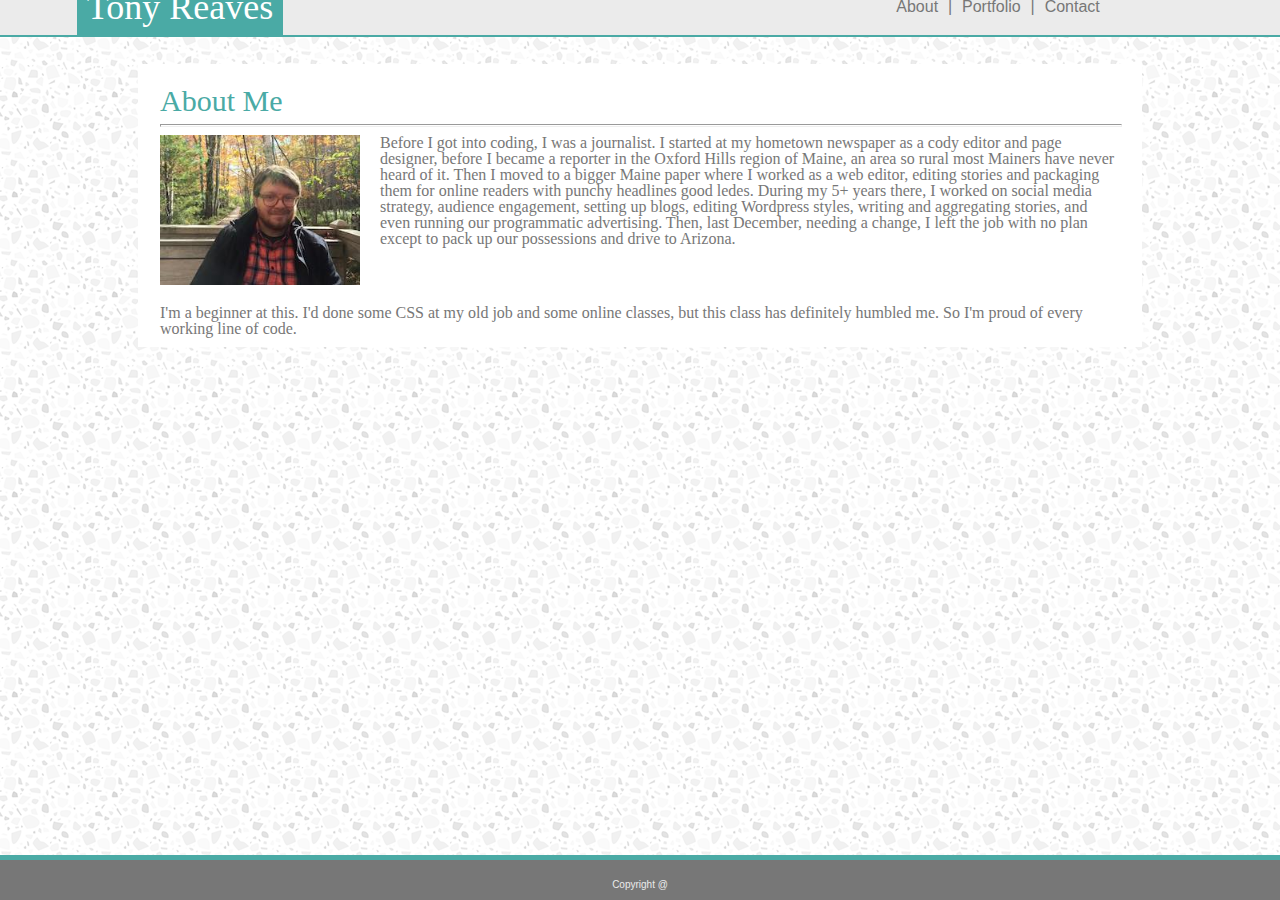
<file: index.html>
<!DOCTYPE html>
<html lang="en_us">

<head>

    <title>Tony Reaves portfolio</title>
    <link rel="stylesheet" type="text/css" href="./Assets/Css/reset.css">
    <link rel="stylesheet" type="text/css" href="./Assets/Css/style.css">

</head>

<body class="bodyClass">
    <header class="headClass">
        <div id="headWidth">
            <h1>Tony Reaves</h1>
            <div id="nav">
                <a class="anav" href="index.html">About</a> &nbsp;|&nbsp;
                <a class="anav" href="portfolio.html">Portfolio</a> &nbsp;|&nbsp;
                <a class="anav" href="contact.html">Contact</a>
            </div>
        </div>
    </header>
    <br>
    <br>
    <br>
    <br>

    <div id="container">


        <h2 class="pageTitle">About Me</h2>

        <hr class="line">
        <article>
            <p class="about">
                <img class="me" src="Images/me.jpg"> Before I got into coding, I was a journalist. I started at my hometown newspaper as a cody editor and page
                designer, before I became a reporter in the Oxford Hills region of Maine, an area so rural most Mainers have
                never heard of it. Then I moved to a bigger Maine paper where I worked as a web editor, editing stories and
                packaging them for online readers with punchy headlines good ledes. During my 5+ years there, I worked on
                social media strategy, audience engagement, setting up blogs, editing Wordpress styles, writing and aggregating
                stories, and even running our programmatic advertising. Then, last December, needing a change, I left the
                job with no plan except to pack up our possessions and drive to Arizona. </p>
            <br>
            <p class="about">I'm a beginner at this. I'd done some CSS at my old job and some online classes, but this class has definitely
                humbled me. So I'm proud of every working line of code.
            </p>

        </article>

    </div>

</body>

<footer>
    <br>
    <br> Copyright @
</footer>

</html>
</file>
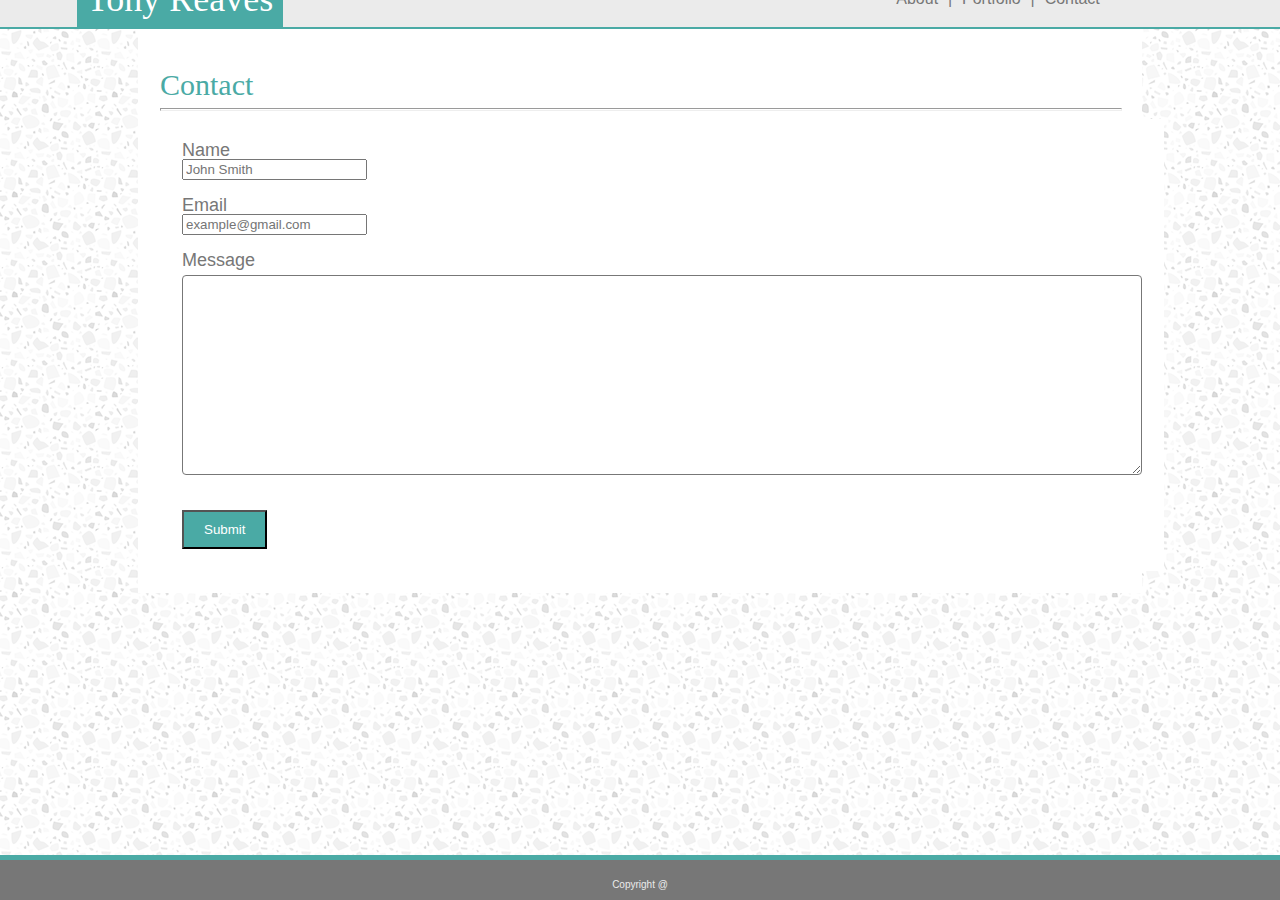
<file: contact.html>
<!DOCTYPE html>
<html lang="en_us">
<head>

    <link rel="stylesheet" type="text/css" href="./Assets/Css/reset.css">
    <link rel="stylesheet" type="text/css" href="./Assets/Css/style.css">
    
</head>
<body class="bodyClass">
    <header class="headClass">
            <div id="headWidth">
                <h1>Tony Reaves</h1>
                <div id="nav">
                    <a class="anav" href="index.html">About</a> &nbsp;|&nbsp;
                    <a class="anav" href="portfolio.html">Portfolio</a> &nbsp;|&nbsp;
                    <a class="anav" href="contact.html">Contact</a>
                </div>
            </div>
        </header>

    <div id="container">
<br><br><br>

            <h2 class="pageTitle">Contact</h2>
    
            <hr class="line">
                
        <div class="formContainer">
                <form action="action_page.php">
                
                    <label class="labelClass" for="fname">Name</label>
                    <br>
                    <input class="fields" type="text" id="fname" name="name" placeholder="John Smith">
                <br><br>
                    <label class="labelClass" for="email">Email</label>
                    <br>
                    <input class="fields" type="text" id="email" name="email" placeholder="example@gmail.com">
                <br><br>
                    <label class="labelClass" for="message">Message</label>
                    <br>
                    <textarea class="fields" id="message" name="message" style="height:200px"></textarea>
                <br><br>
                    <input class="button" type="submit" value="Submit">
                
                </form>
                </div>
    
    
        </div>

    </body>
<footer>
    <br><br>
        Copyright @
    </footer>
</html>
</file>
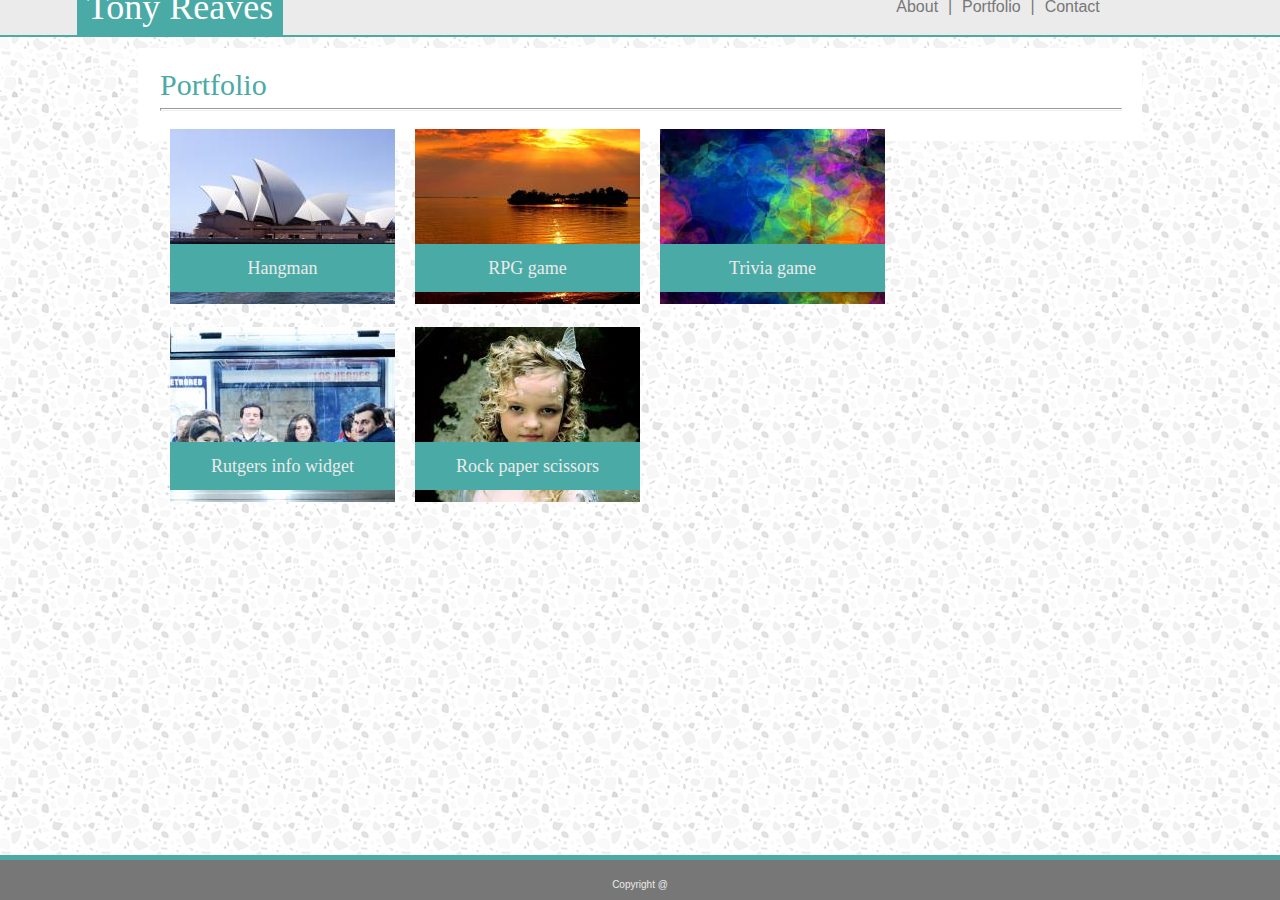
<file: portfolio.html>
<!DOCTYPE html>
<html lang="en_us">

<head>

    <link rel="stylesheet" type="text/css" href="./Assets/Css/reset.css">
    <link rel="stylesheet" type="text/css" href="./Assets/Css/style.css">

</head>

<body class="bodyClass">
    <header class="headClass">
        <div id="headWidth">
            <h1>Tony Reaves</h1>
            <div id="nav">
                <a class="anav" href="index.html">About</a> &nbsp;|&nbsp;
                <a class="anav" href="portfolio.html">Portfolio</a> &nbsp;|&nbsp;
                <a class="anav" href="contact.html">Contact</a>
            </div>
        </div>
    </header>
    <br>
    <br>
    <br>
    <div id="container">
        <div id="formContainer">
            <h2 class="pageTitle">Portfolio</h2>

            <hr class="line">

            <div id="photo1">
                <img src="Images/1.jpeg">
                <div class="labelPhoto">Hangman</div>

            </div>

            <div id="photo2">
                <img src="Images/2.jpeg">
                <div class="labelPhoto">RPG game</div>

            </div>

            <div id="photo3">
                <img src="Images/3.jpeg">
                <div class="labelPhoto">Trivia game</div>

            </div>

            <div id="photo4">
                <img src="Images/4.jpeg">
                <div class="labelPhoto">Rutgers info widget</div>

            </div>

            <div id="photo5">
                <img src="Images/5.jpeg">
                <div class="labelPhoto">Rock paper scissors</div>

            </div>

        </div>
        
    </div>

</body>

<footer>
    <br>
    <br> Copyright @
</footer>

</html>
</file>
<file: Assets/Css/style.css>
.about {
    float:left;
    color:#777;
    size: 18px;
}

.anav {
    color: #777;
    text-decoration: none;
    padding: 1px;
}

article {
    padding-bottom: 20px;
}

.bodyClass {
    background-image: url("../../Images/light-grey-terrazzo.png");
    /* Background pattern from Toptal Subtle Patterns */
}

br {
    clear: both;
}

.button {
background-color:  #4aaaa5;
color:#fff;
padding: 10px 20px 10px 20px;
}

#container {
    background:#ffffff;
    border: 2px solid #ffffff;
    color: #fff;
    float:center;
    margin: 0 auto; 
    min-height: 100%;
    padding: 20px;
    width: 960px;
}

h1 {
    background-color: #4aaaa5;
    color: white;
    float: left;
    font-family: 'Georgia', Times, 'Times New Roman', Times, serif, serif;
    font-size: 36px;
    padding: 10px;
    text-align: left;
  }

.headClass {
    align-self: center;
    background-color:#ebebeb;
    border: 1px;
    border-bottom: 2px solid grey;
    border-color: #4aaaa5;
    color: #777;
    float: right;
    font-family: Arial, Helvetica, sans-serif;
    height:56px;
    position:fixed;
    text-decoration: none;
    text-align: right;
    width: 100%;

}

a:hover {
    background-color: #4aaaa5;;
    color: white;
}

.line {
    color: #777;
    height:1px; 
    width:100%; 
}

.formContainer {
    background:#ffffff;
    border: 2px solid #ffffff;
    color: #fff;
    float:center;
    margin: 0 auto; 
    min-height: 100%;
    padding: 20px;
    width: 960px;
}

.fields [type=text], select, textarea{
    align-content: left;
    border: 1px solid #777; 
    border-radius: 4px; 
    box-sizing: border-box; 
    color: #777;
    font-family: Arial, Helvetica, sans-serif;
    padding: 12px; 
    margin-top: 6px; 
    margin-bottom: 16px; 
    resize: vertical;
    width: 960px;
}

#headWidth {
    margin-left: 6%;
    width: 80%;
}

.labelClass {
    color:#777;
    font-family: Arial, Helvetica, sans-serif;
    font-size: 18px;
    text-align: left;
}

.labelPhoto {
    background: #4aaaa5;
    bottom: 15px;
    color: #ebebeb;
    font-family: 'Georgia', Times, 'Times New Roman', Times, serif, serif;
    font-size: 18px;
    padding: 15px;
    position: absolute;
    text-align: center;
    width:195px;
}

.me {
    float:left;
    font-family: 'Georgia', Times, 'Times New Roman', Times, serif, serif;
    font-size: 18px;
    margin-bottom: 20px;
    margin-right: 20px;
    width: 200px;
}

#nav {
    color: #777;
    float: right;
    font-family: Arial, Helvetica, sans-serif;
    padding-top: 20px;
    text-decoration: none;
    text-align: right;
}

.pageTitle {
    color: #4aaaa5;
    font-size: 30px;
    text-align: left;
    width: 960px;
}

#photo1 {
    float: left;
    margin: 10px;
    position:relative;
}

#photo2 {
    float: left;
    margin: 10px;
    position: relative;
}

#photo3 {
    position: relative;
    margin: 10px;
    float: left;
}

#photo4 {
    float: left;
    margin: 10px;
    position: relative;
}

#photo5 {
    float: left;
    margin: 10px;
    position: relative;
    /* I know this Lorem Pixel photo looks like a killer girl from a horror movie but I still kelp it. */
}

footer{
    background-color:#777;
    border-top: 5px solid #4aaaa5;
    bottom: 0;
    clear:both;
    color: #ebebeb;
    height: 40px;
    font-family: Arial, Helvetica, sans-serif;
    font-size: 10px;
    margin-top: -45px;
    position: absolute;
    text-align: center;
    width: 100%;
}
</file>
